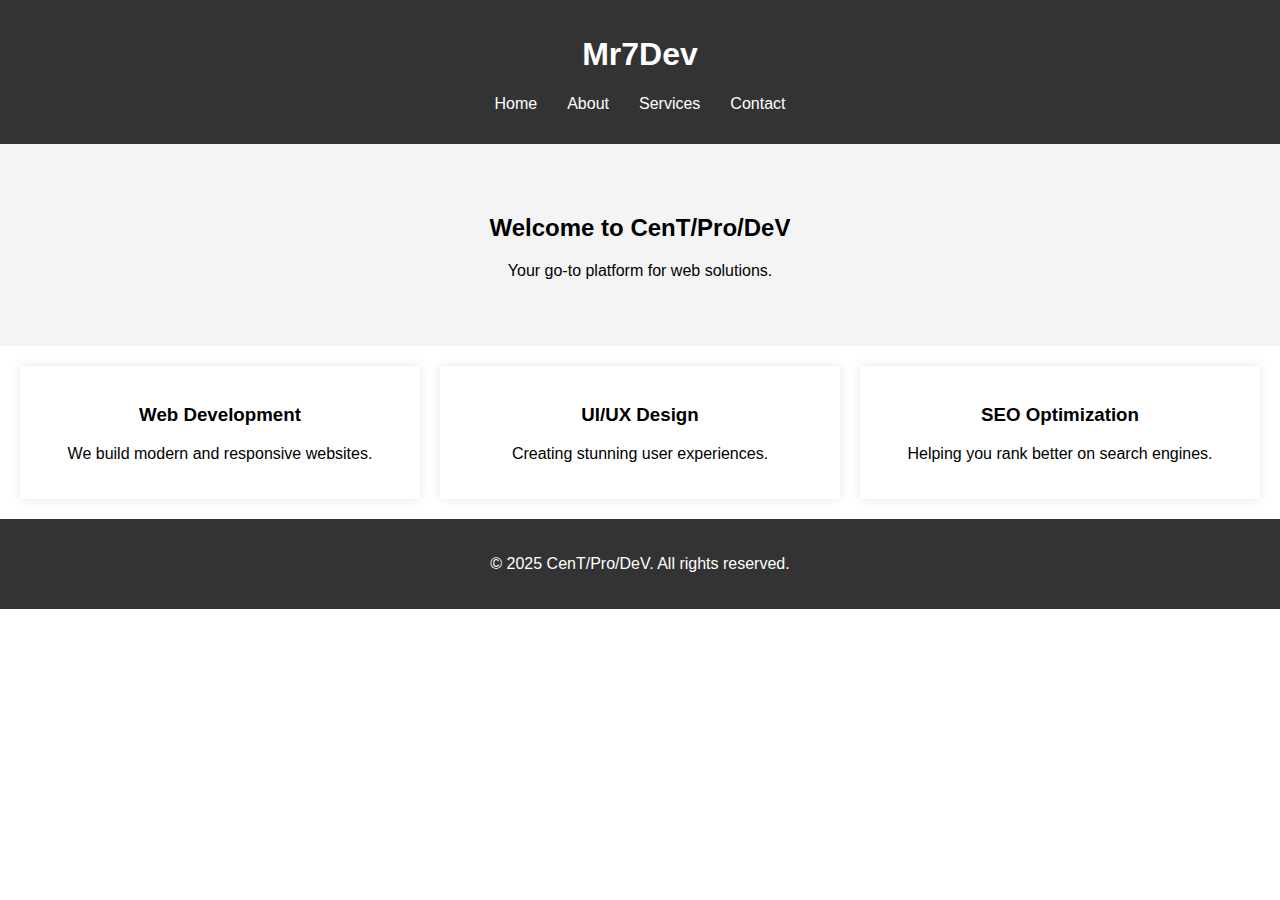
<file: hhh.html>
<!DOCTYPE html>
<html lang="en">
<head>
    <meta charset="UTF-8">
    <meta name="viewport" content="width=device-width, initial-scale=1.0">
    <title>Mr7Dev</title>
    <style>
        body {
            font-family: Arial, sans-serif;
            margin: 0;
            padding: 0;
            box-sizing: border-box;
        }
        .container {
            width: 90%;
            max-width: 1200px;
            margin: auto;
        }
        header {
            background: #333;
            color: white;
            padding: 15px 0;
            text-align: center;
        }
        nav ul {
            list-style: none;
            padding: 0;
            display: flex;
            justify-content: center;
        }
        nav ul li {
            margin: 0 15px;
        }
        nav ul li a {
            color: white;
            text-decoration: none;
        }
        .hero {
            text-align: center;
            padding: 50px 20px;
            background: #f4f4f4;
        }
        .grid {
            display: grid;
            grid-template-columns: repeat(auto-fit, minmax(300px, 1fr));
            gap: 20px;
            padding: 20px;
        }
        .card {
            background: white;
            padding: 20px;
            box-shadow: 0 0 10px rgba(0, 0, 0, 0.1);
            text-align: center;
        }
        footer {
            text-align: center;
            padding: 20px;
            background: #333;
            color: white;
        }
        @media (max-width: 600px) {
            nav ul {
                flex-direction: column;
                text-align: center;
            }
            nav ul li {
                margin-bottom: 10px;
            }
        }
    </style>
</head>
<body>
    <header>
        <h1>Mr7Dev</h1>
        <nav>
            <ul>
                <li><a href="#">Home</a></li>
                <li><a href="#">About</a></li>
                <li><a href="#">Services</a></li>
                <li><a href="#">Contact</a></li>
            </ul>
        </nav>
    </header>
    <section class="hero">
        <h2>Welcome to CenT/Pro/DeV</h2>
        <p>Your go-to platform for web solutions.</p>
    </section>
    <section class="grid">
        <div class="card">
            <h3>Web Development</h3>
            <p>We build modern and responsive websites.</p>
        </div>
        <div class="card">
            <h3>UI/UX Design</h3>
            <p>Creating stunning user experiences.</p>
        </div>
        <div class="card">
            <h3>SEO Optimization</h3>
            <p>Helping you rank better on search engines.</p>
        </div>
    </section>
    <footer>
        <p>&copy; 2025 CenT/Pro/DeV. All rights reserved.</p>
    </footer>

    
</body>
</html>
</file>
